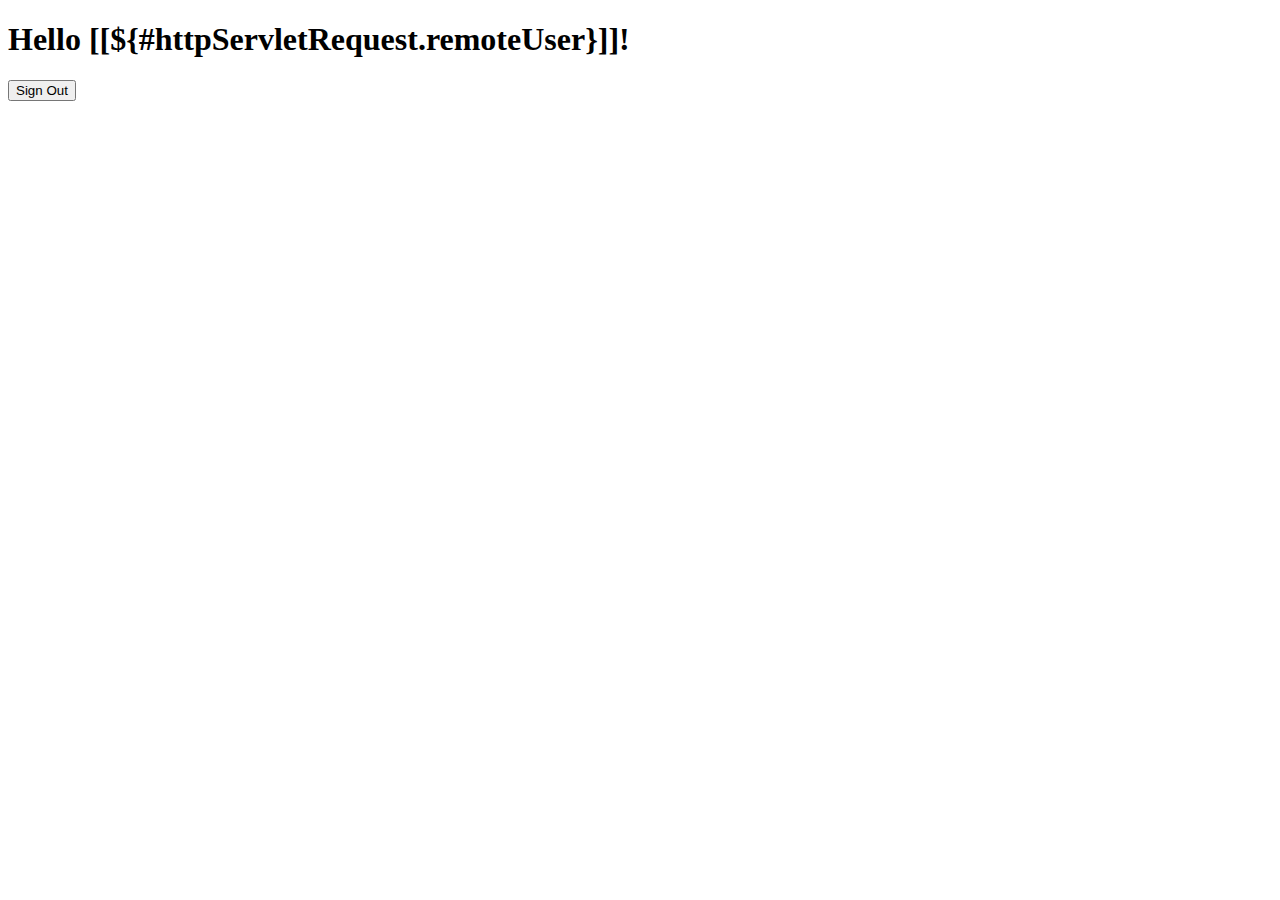
<file: src/main/resources/templates/hello.html>
<!DOCTYPE html>
<html xmlns="http://www.w3.org/1999/xhtml" xmlns:th="http://www.thymeleaf.org"
      xmlns:sec="http://www.thymeleaf.org/thymeleaf-extras-springsecurity3">
<head>
    <title>Hello World!</title>
</head>
<body>
<h1 th:inline="text">Hello [[${#httpServletRequest.remoteUser}]]!</h1>
<form th:action="@{/logout}" method="post">
    <input type="submit" value="Sign Out"/>
</form>
</body>
</html>
</file>
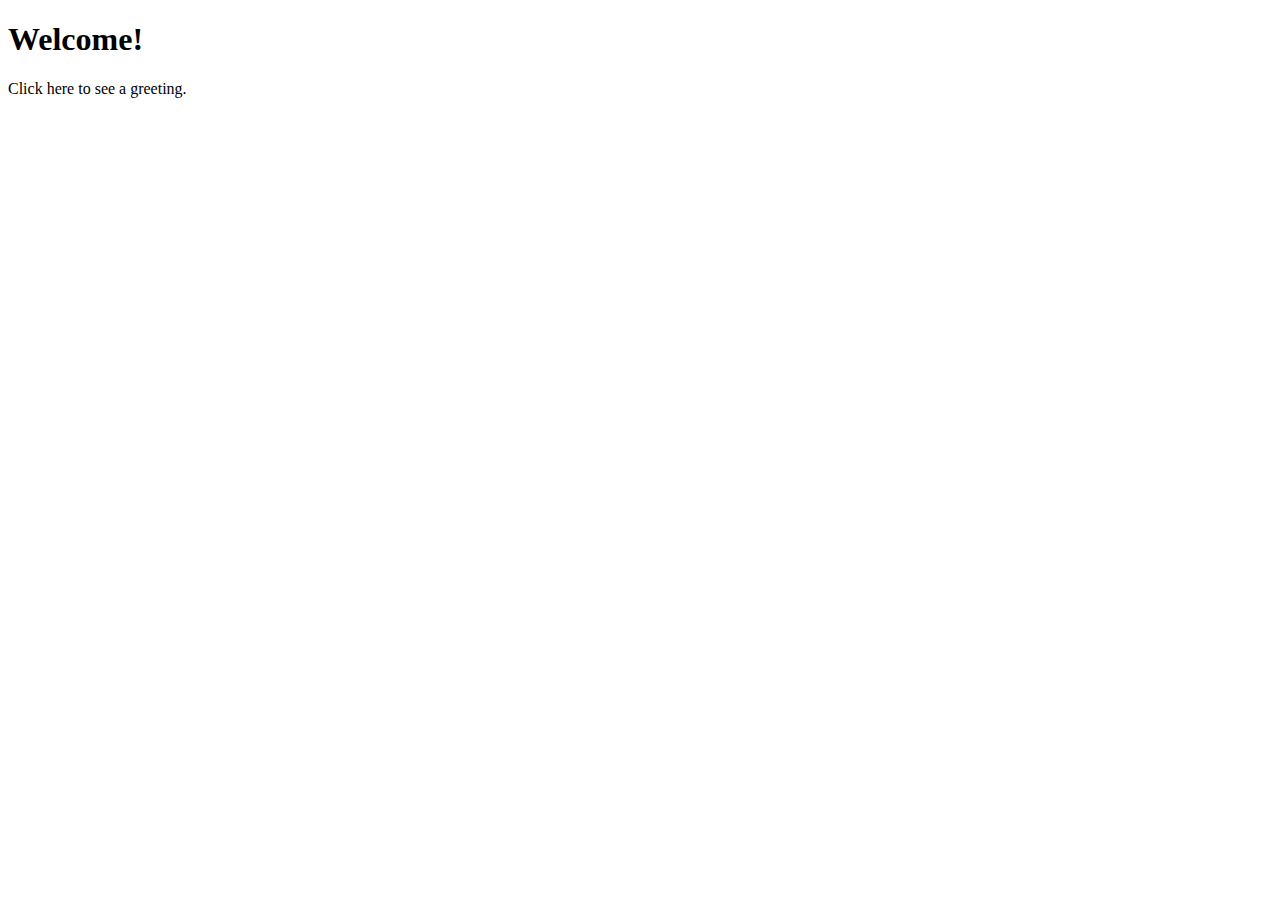
<file: src/main/resources/templates/home.html>
<!DOCTYPE html>
<html xmlns="http://www.w3.org/1999/xhtml" xmlns:th="http://www.thymeleaf.org" xmlns:sec="http://www.thymeleaf.org/thymeleaf-extras-springsecurity3">
<head>
    <title>Spring Security Example</title>
</head>
<body>
<h1>Welcome!</h1>
<p>Click <a th:href="@{/hello}">here</a> to see a greeting.</p>
</body>
</html>
</file>
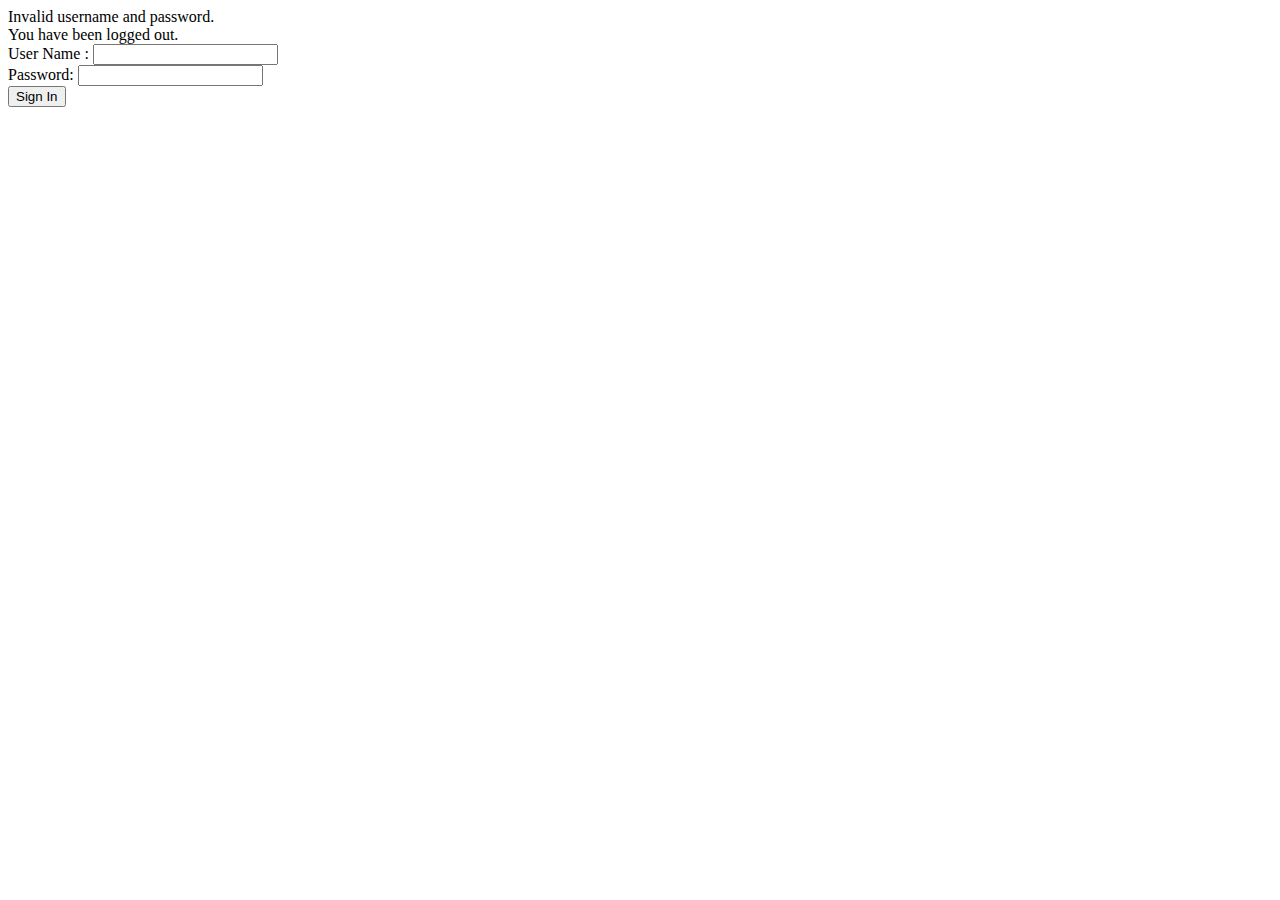
<file: src/main/resources/templates/login.html>
<!DOCTYPE html>
<html xmlns="http://www.w3.org/1999/xhtml" xmlns:th="http://www.thymeleaf.org"
      xmlns:sec="http://www.thymeleaf.org/thymeleaf-extras-springsecurity3">
<head>
    <title>Spring Security Example </title>
</head>
<body>
<div th:if="${param.error}">
    Invalid username and password.
</div>
<div th:if="${param.logout}">
    You have been logged out.
</div>
<form th:action="@{/login}" method="post">
    <div><label> User Name : <input type="text" name="username"/> </label></div>
    <div><label> Password: <input type="password" name="password"/> </label></div>
    <div><input type="submit" value="Sign In"/></div>
</form>
</body>
</html>
</file>
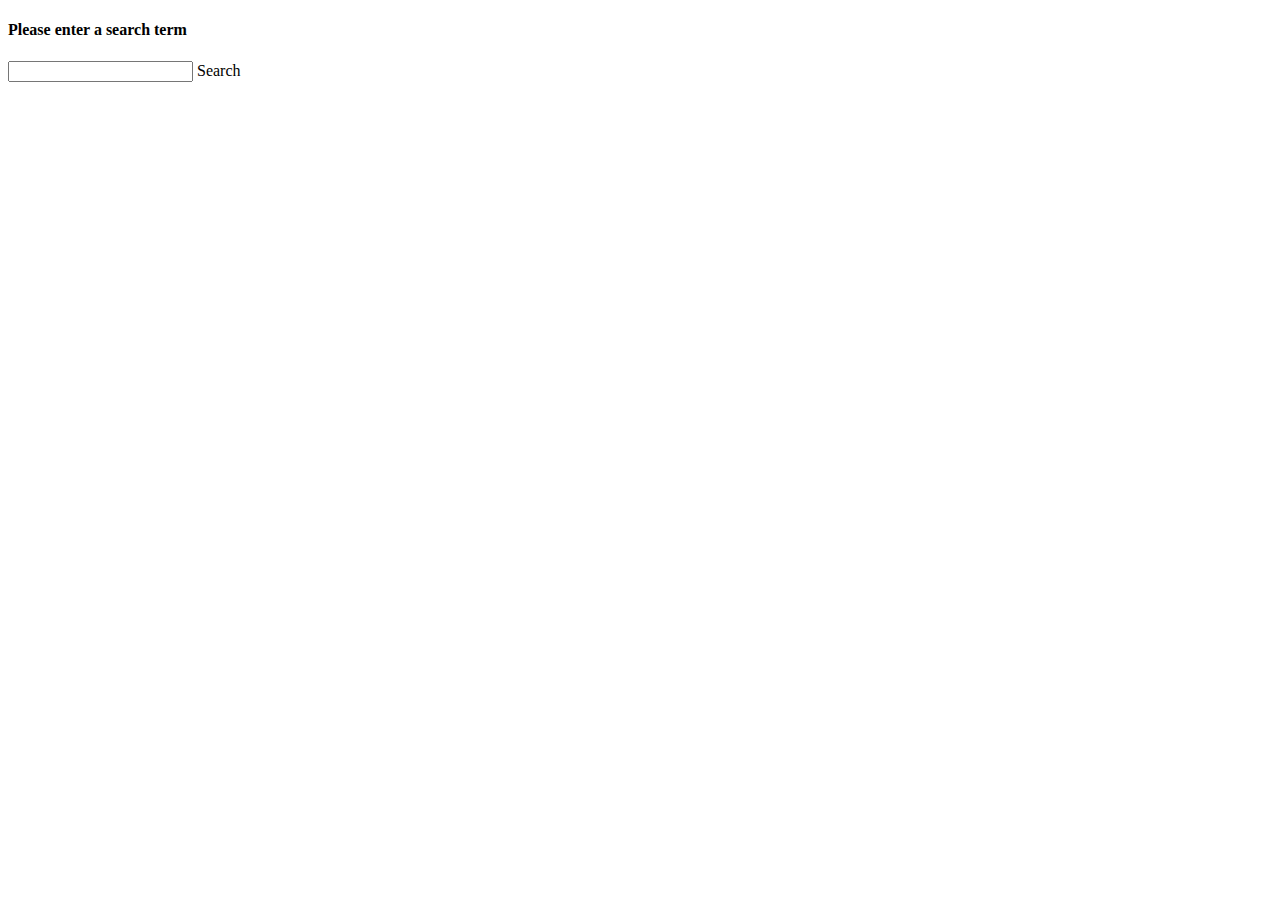
<file: src/main/resources/templates/searchPage.html>
<!DOCTYPE html>
<html xmlns:th="http://www.w3.org/1999/xhtml"
      xmlns:layout="http://www.ultraq.net.nz/thymeleaf/layout"
      layout:decorator="layout/default">
<head lang="en">
    <title>Search</title>
</head>
<body>
<div class="row" layout:fragment="content">
    <h4 class="indigo-text center">Please enter a search term</h4>
    <form action="/search" method="get" class="col s12">
        <div class="row center">
            <div class="input-field col s6 offset-s3">
                <i class="mdi-action-search prefix"></i>
                <input id="search" name="search" type="text"
                       class="validate"/>
                <label for="search">Search</label>
            </div>
        </div>
    </form>
</div>
</body>
</html>
</file>
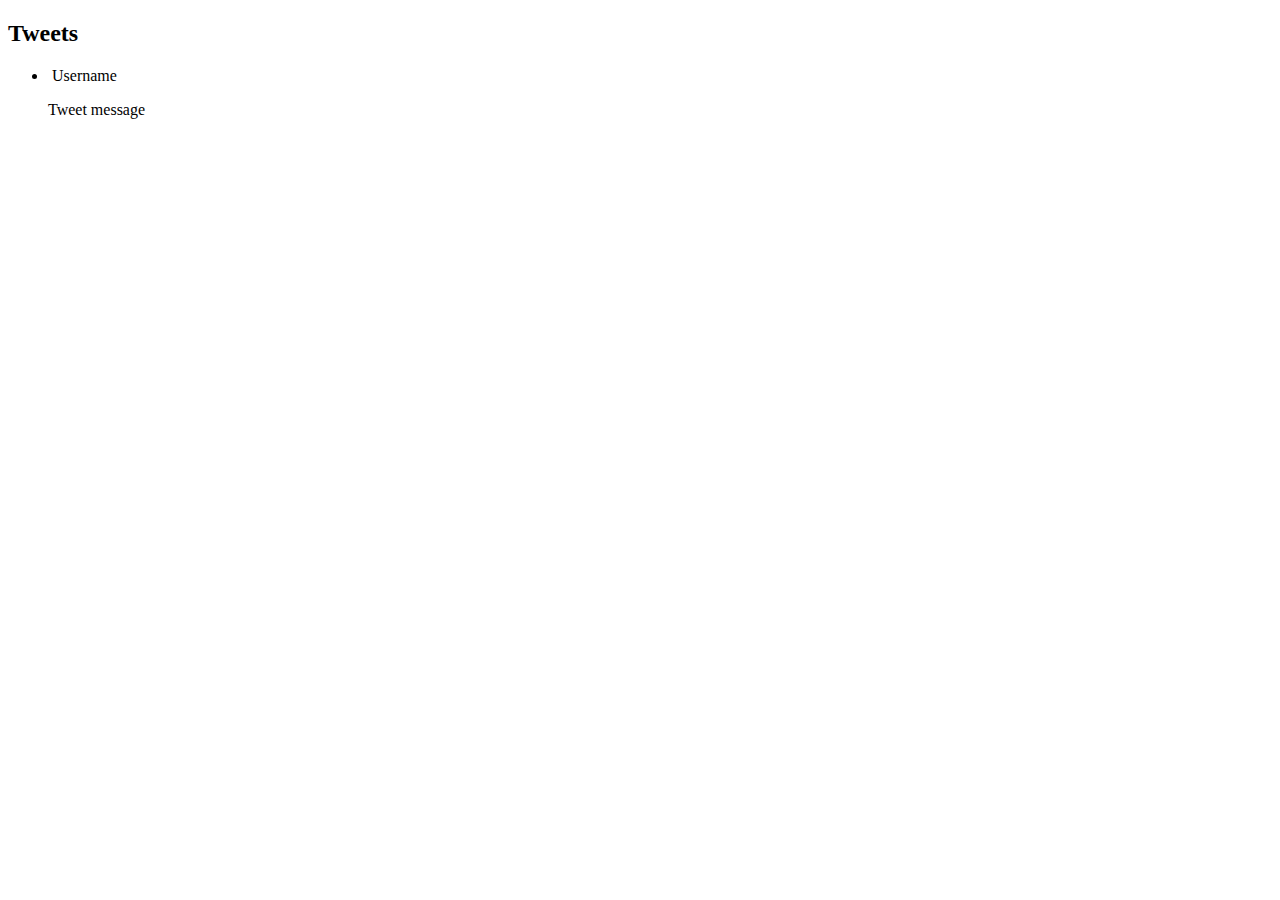
<file: src/main/resources/templates/twitter.html>
<!DOCTYPE html>
<html xmlns:th="http://www.thymeleaf.org"
      xmlns:layout="http://www.ultraq.net.nz/thymeleaf/layout"
      layout:decorator="layout/default">
<head lang="en">
    <title>Hello twitter</title>
</head>
<body>
<div class="row" layout:fragment="content">
    <h2 class="indigo-text center" th:text="|Tweet results for ${search}|">Tweets</h2>
    <ul class="collection">
        <li class="collection-item avatar" th:each="tweet : ${tweets}">
            <img th:src="${tweet.user.profileImageUrl}" alt=""
                 class="circle"/>
            <span class="title" th:text="${tweet.user.name}">Username</span>
            <p th:text="${tweet.text}">Tweet message</p>
        </li>
    </ul>
</div>
</body>
</html>
</file>
